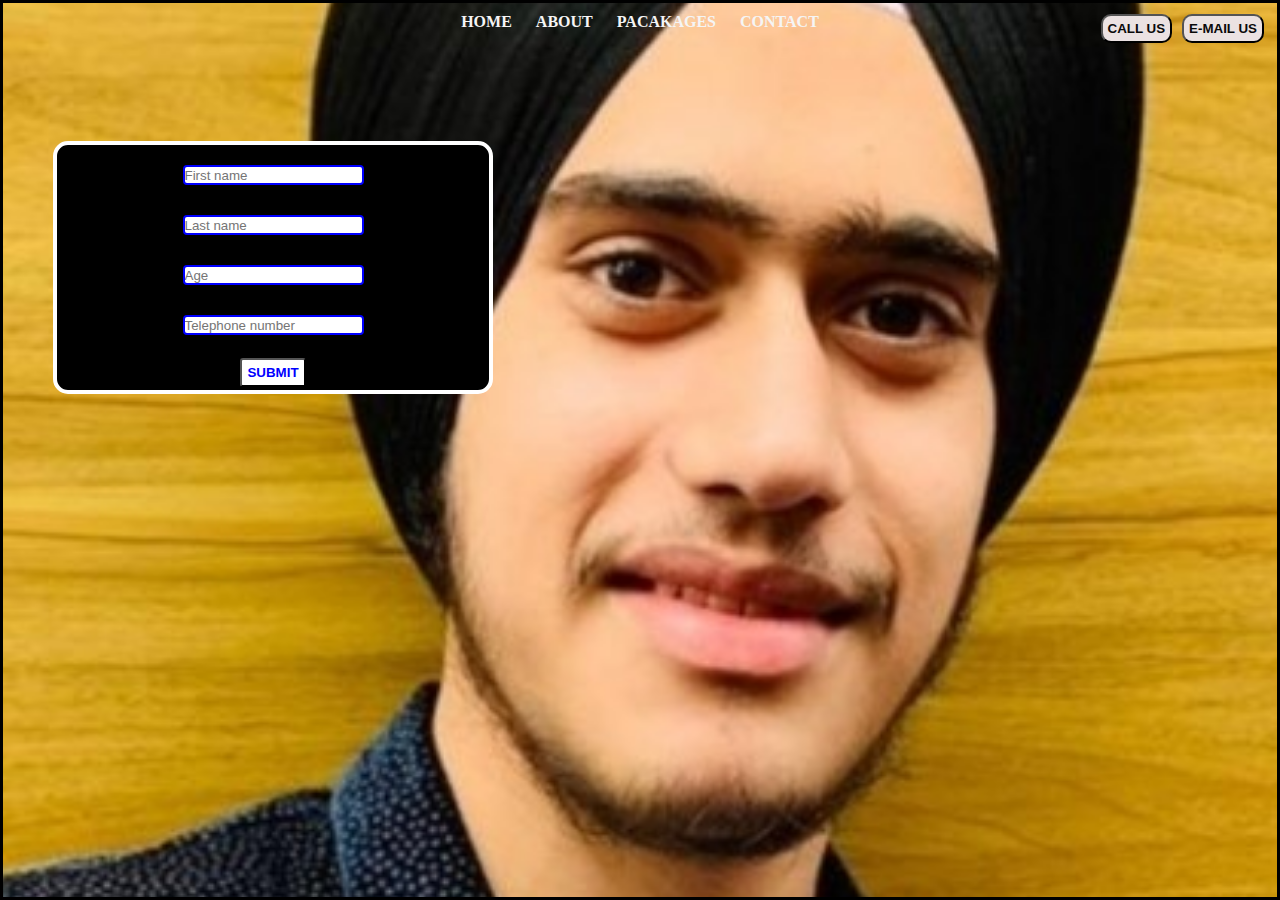
<file: index.html>
<!DOCTYPE html>
<html lang="en">

<head>
  <meta charset="UTF-8">
  <meta http-equiv="X-UA-Compatible" content="IE=edge">
  <meta name="viewport" content="width=device-width, initial-scale=1.0">
  <title>Gym Form</title>
</head>
<link rel="stylesheet" href="style.css">

<body>
  <div class="image">
     <header>

      <nav id="navigation">
        <ul>
          <li>HOME</li>
          <li>ABOUT</li>
          <li>PACAKAGES</li>
          <li>CONTACT</li>
        </ul>
      </nav>
      <div class="right">
        <button>CALL US</button>
        <button>E-MAIL US</button>
      </div>
     </header>

  </div>
  <main>
  <div id="main"> 
  
        <form action="">
          <div class="form">
            <input type="text" placeholder="First name">
          </div>
          <div class="form">
            <input type="text" placeholder="Last name">
          </div>
          <div class="form">
            <input type="number" placeholder="Age">
          </div>
          <div class="form">
            <input type="tel" placeholder="Telephone number">
          </div>
          <button class="btn">SUBMIT</button>
        </form>
  </main>
  </div>
</body>

</html>
</file>
<file: style.css>
* {
    margin: 0;
    padding: 0;
    box-sizing: border-box;
}

body {
    border: 3px solid black;
    width: 100%;
    height: 100vh
    ;
    background: url(/anish.jpg.jpg);
    background-repeat: no-repeat;
    background-position: center;
    background-size: cover;

}

li{
    color: whitesmoke;
    font-family: Cambria, Cochin, Georgia, Times, 'Times New Roman', serif;
    /* border: 2px solid whitesmoke; */
    display: inline-block;
    margin: 5px;
    padding: 5px;
    cursor: pointer;
    font-weight: bold;
}

#navigation  li:hover{
      color: black;
    text-decoration: underline;
    background-color: greenyellow;
}

#navigation{
    text-align: center;
}

.right{
    position: absolute;
    right: 10px;
    top: 8px;
}

button{
    margin: 3px;
    padding: 5px;
    background-color: rgb(235, 226, 226);
    color: rgb(10, 10, 10);
    border-radius: 10px;
    cursor: pointer;
    font-weight: bold;
    
}
header{
    position: sticky;
    top: 0;
}

#main{
    border: 4px solid white;
    margin: 100px 50px;
    display: inline-block;
    width: 440px;
    text-align: center;
    border-radius: 15px;
    background-color: black;
    
}

.form{
    margin: 10px 10px;
    padding: 10px;
    
}
input{
    border-radius: 4px;
    box-shadow: 5px;
    height: 20px;
    border: 2px solid blue;
}

.btn{
    background-color: white;
    border-radius: 3px;
    color: blue;

}
.btn:hover{
    background-color: black;
    color: white;
}
.right :hover{
          background-color: beige;
          color: darkorange;
}
</file>
